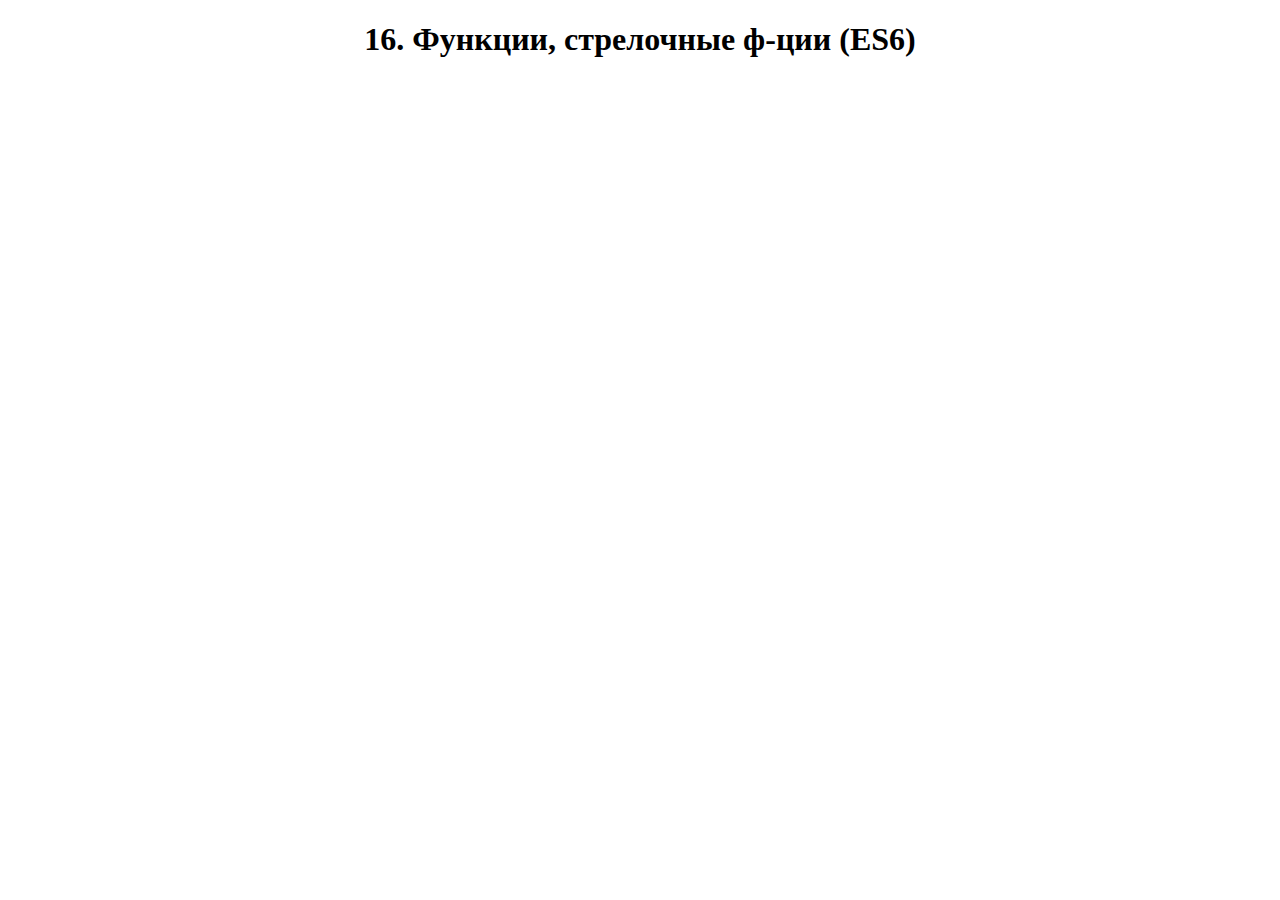
<file: lesson16_FuncArrowFunc/index.html>
<!DOCTYPE html>
<html lang="en">
    <head>
        <meta charset="UTF-8" />
        <meta name="viewport" content="width=device-width, initial-scale=1.0" />
        <link rel="stylesheet" href="css/style.css">
        <title>16. Функции, стрелочные ф-ции (ES6)</title>
    </head>
    <body>
        <h1>16. Функции, стрелочные ф-ции (ES6)</h1>

        <script src="js/script.js"></script>
    </body>
</html>
</file>
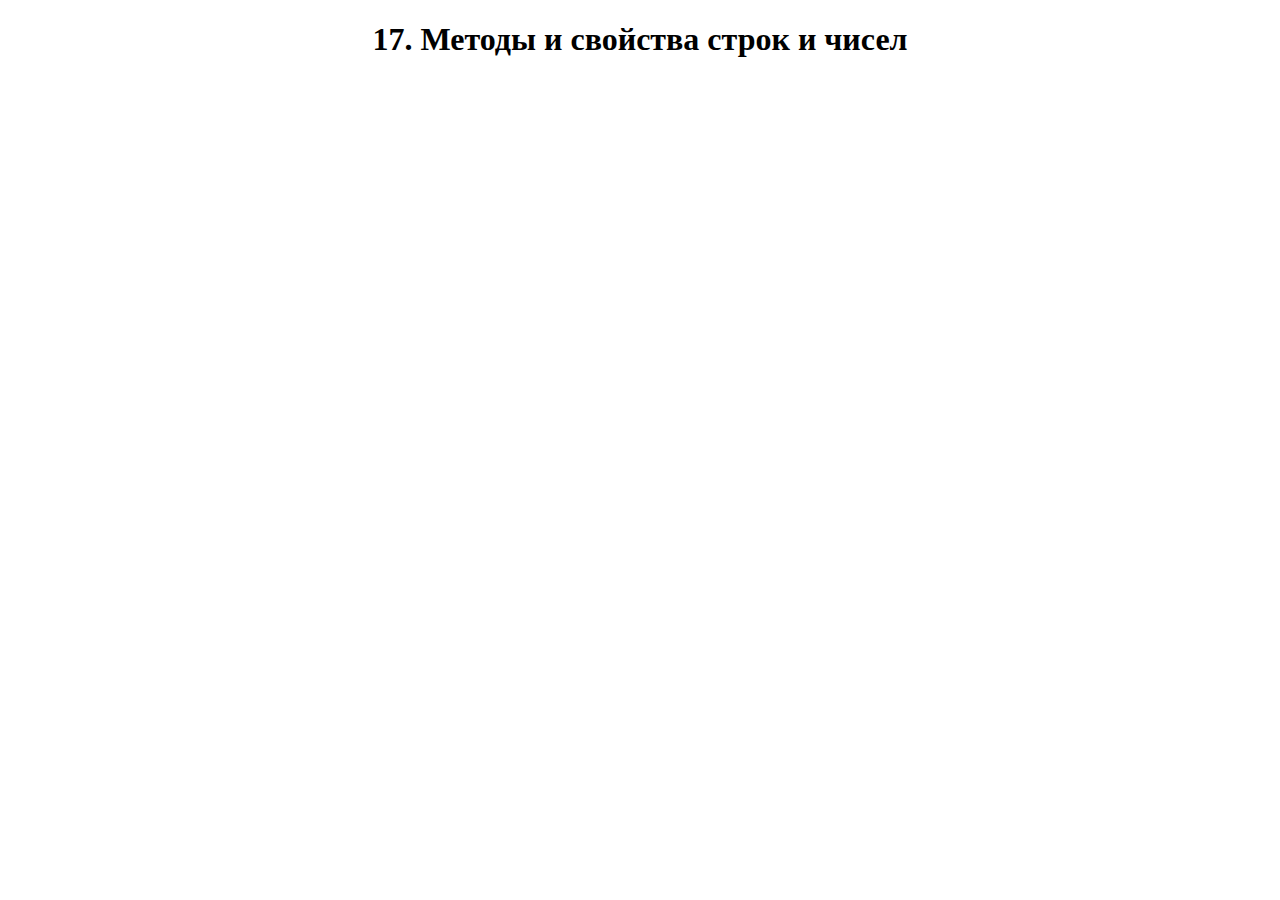
<file: lesson17_MethodsStringsNumbers/index.html>
<!DOCTYPE html>
<html lang="en">
    <head>
        <meta charset="UTF-8" />
        <meta name="viewport" content="width=device-width, initial-scale=1.0" />
        <link rel="stylesheet" href="css/style.css" />
        <title>17. Методы и свойства строк и чисел</title>
    </head>
    <body>
        <h1>17. Методы и свойства строк и чисел</h1>

        <script src="js/script.js"></script>
    </body>
</html>
</file>
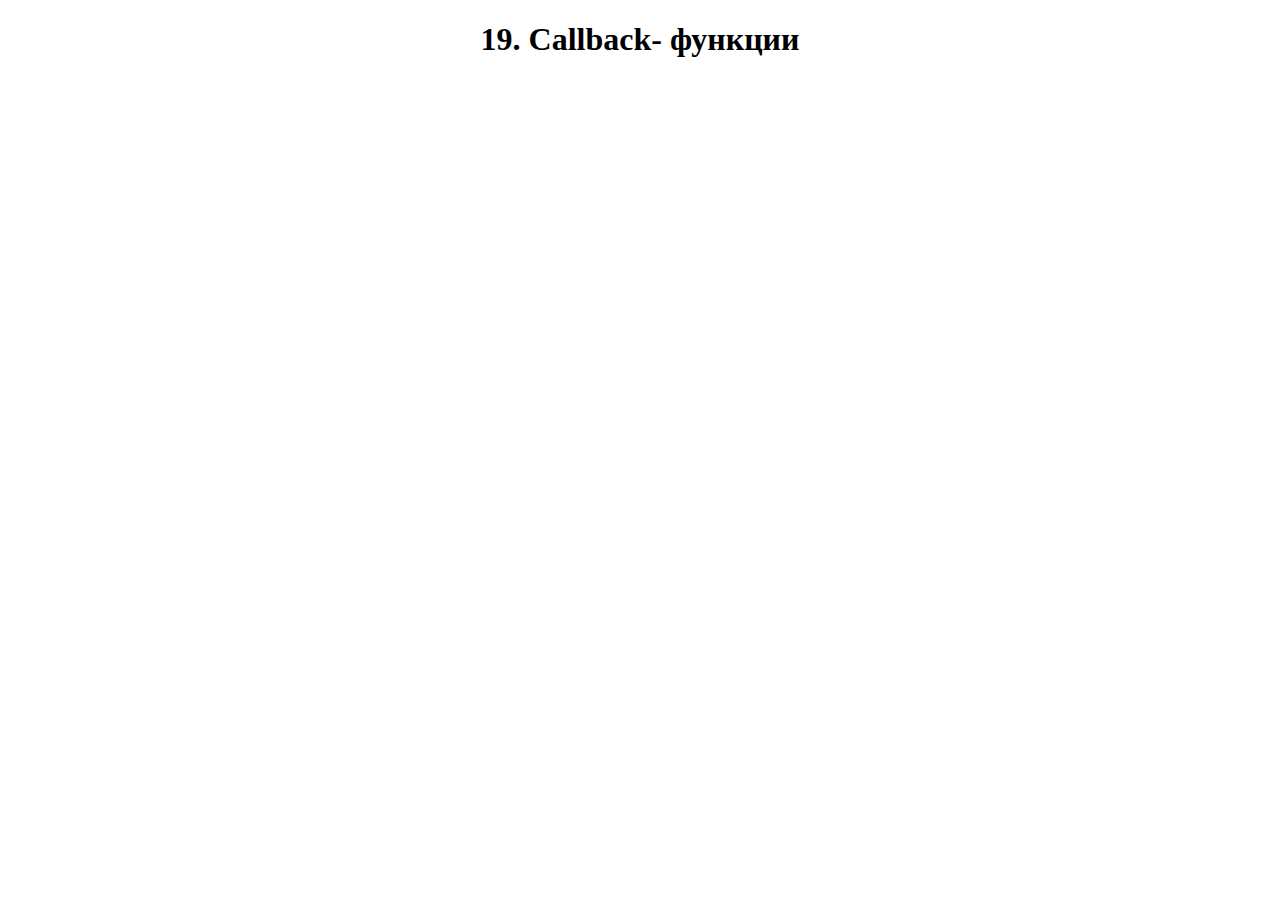
<file: lesson19._CallbackFunc/index.html>
<!DOCTYPE html>
<html lang="en">
    <head>
        <meta charset="UTF-8" />
        <meta name="viewport" content="width=device-width, initial-scale=1.0" />
        <link rel="stylesheet" href="css/style.css" />
        <title>19. Callback- функции</title>
    </head>
    <body>
        <h1>19. Callback- функции</h1>

        <script src="js/script.js"></script>
    </body>
</html>
</file>
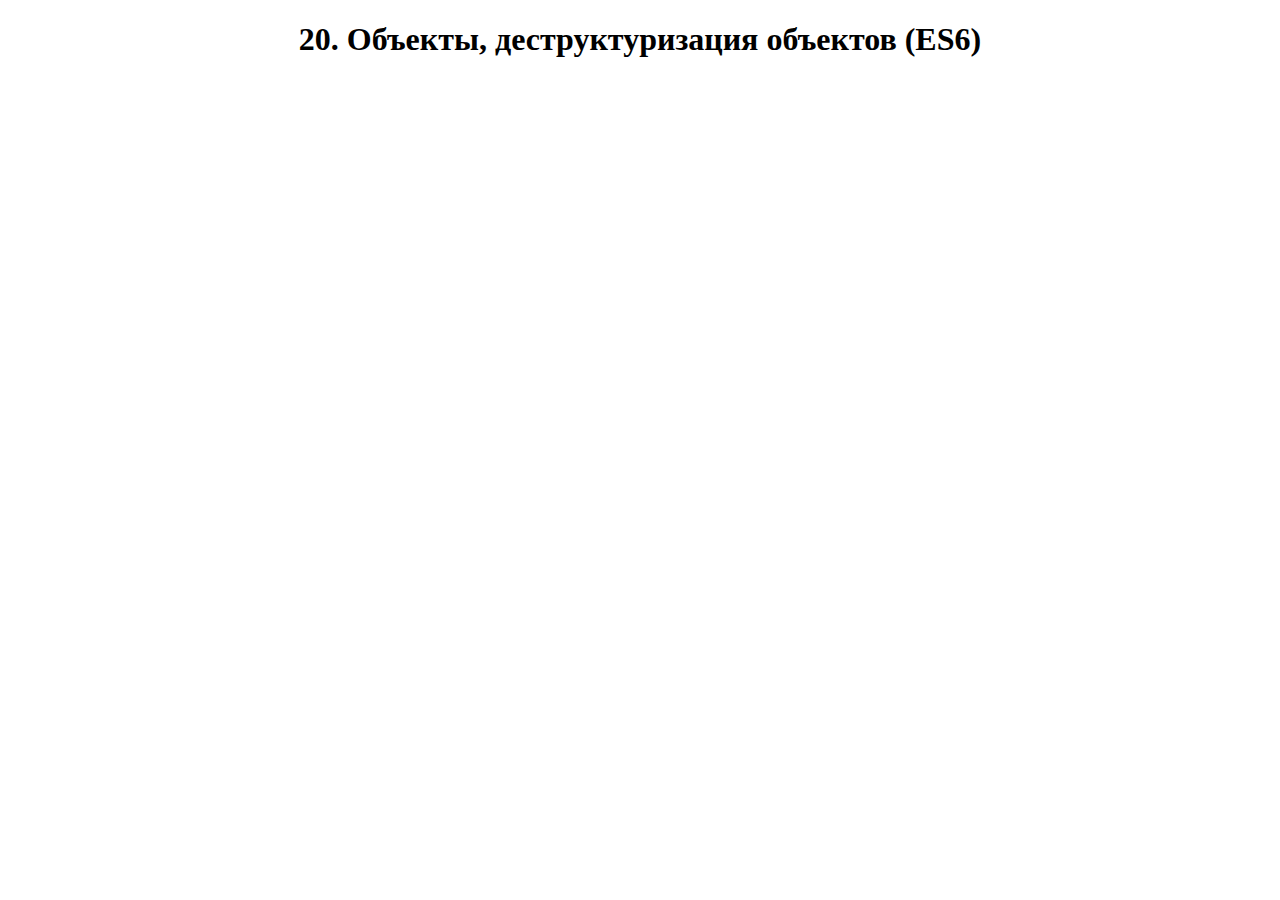
<file: lesson20_ObjectDestructuring/index.html>
<!DOCTYPE html>
<html lang="en">
    <head>
        <meta charset="UTF-8" />
        <meta name="viewport" content="width=device-width, initial-scale=1.0" />
        <link rel="stylesheet" href="css/style.css" />
        <title>20. Объекты, деструктуризация объектов (ES6)</title>
    </head>
    <body>
        <h1>20. Объекты, деструктуризация объектов (ES6)</h1>

        <script src="js/script.js"></script>
    </body>
</html>
</file>
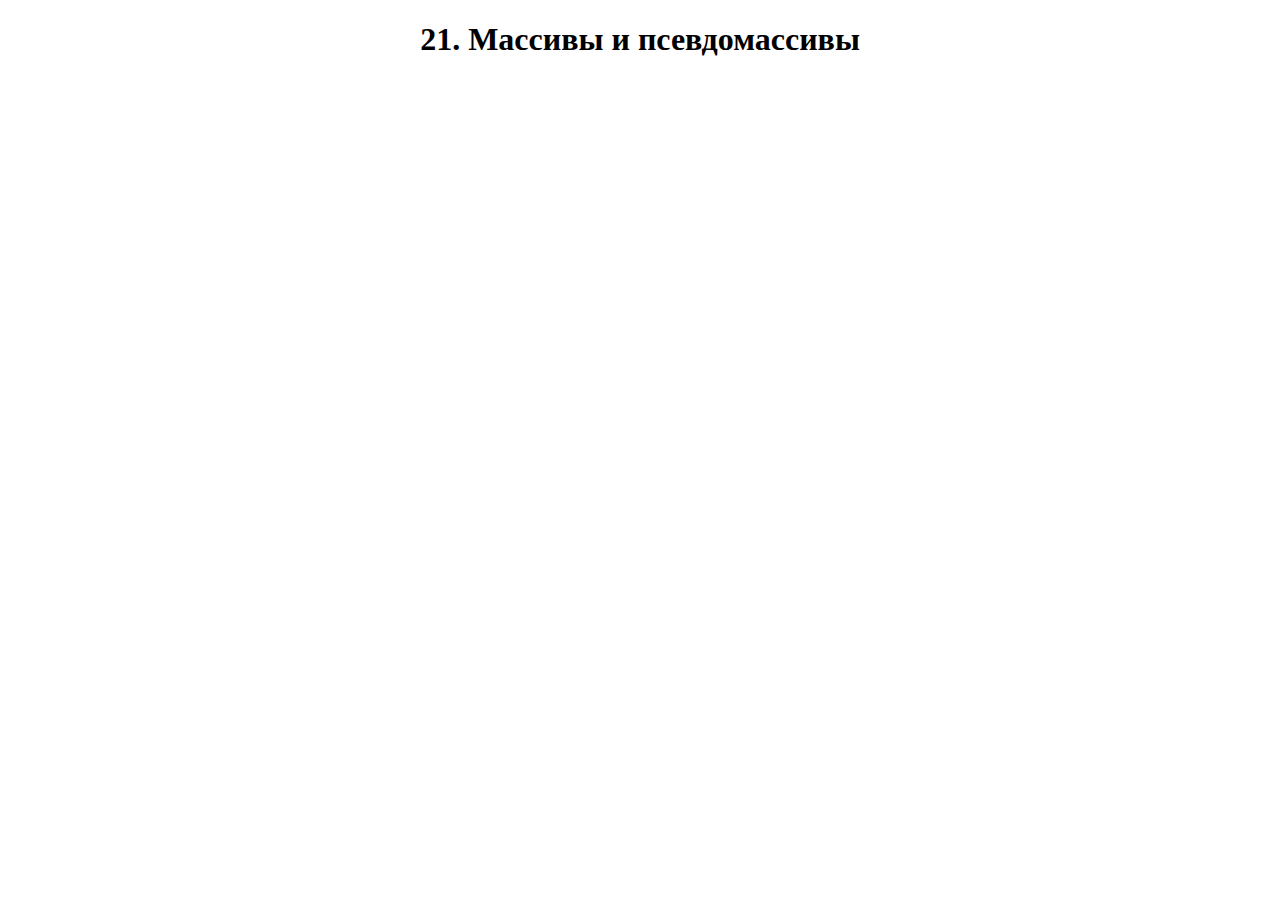
<file: lesson21_ArraysPseudoArrays/index.html>
<!DOCTYPE html>
<html lang="en">
    <head>
        <meta charset="UTF-8" />
        <meta name="viewport" content="width=device-width, initial-scale=1.0" />
        <link rel="stylesheet" href="css/style.css" />
        <title>21. Массивы и псевдомассивы</title>
    </head>
    <body>
        <h1>21. Массивы и псевдомассивы</h1>

        <script src="js/script.js"></script>
    </body>
</html>
</file>
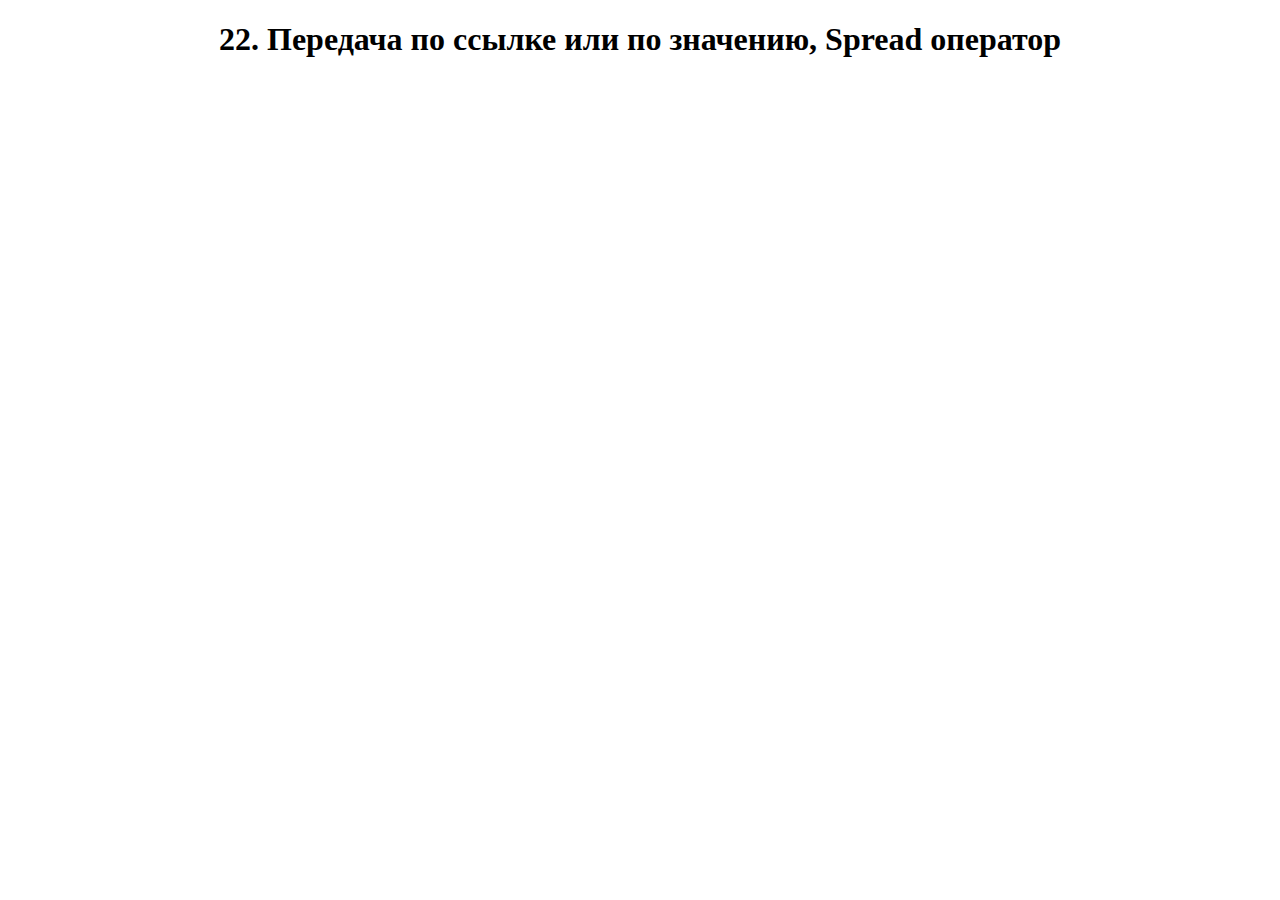
<file: lesson22_PassByReferenceOrByValue_SpreadOperator/index.html>
<!DOCTYPE html>
<html lang="en">
    <head>
        <meta charset="UTF-8" />
        <meta name="viewport" content="width=device-width, initial-scale=1.0" />
        <link rel="stylesheet" href="css/style.css" />
        <title>22. Передача по ссылке или по значению, Spread оператор</title>
    </head>
    <body>
        <h1>22. Передача по ссылке или по значению, Spread оператор</h1>

        <script src="js/script.js"></script>
    </body>
</html>
</file>
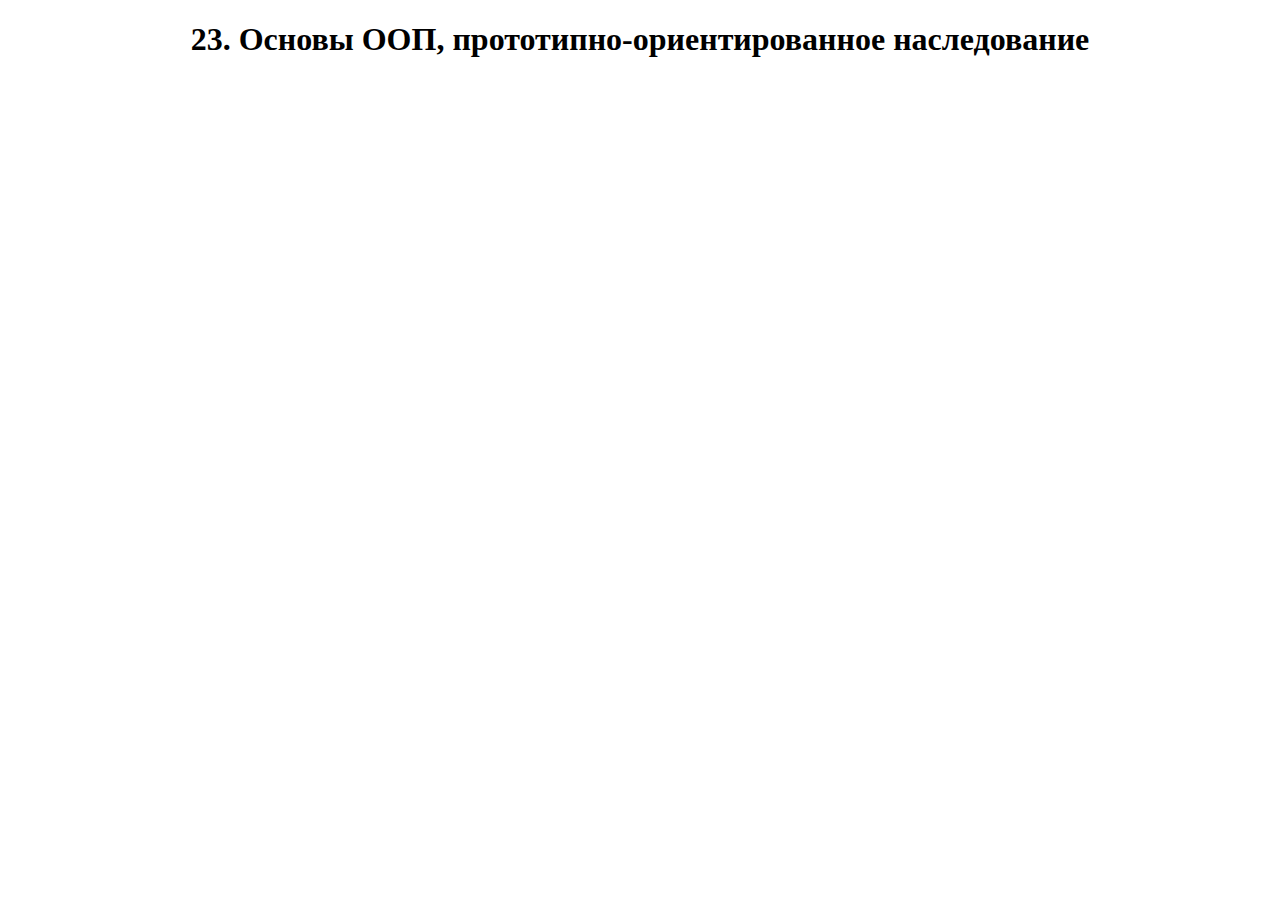
<file: lesson23_OOP/index.html>
<!DOCTYPE html>
<html lang="en">
    <head>
        <meta charset="UTF-8" />
        <meta name="viewport" content="width=device-width, initial-scale=1.0" />
        <link rel="stylesheet" href="css/style.css" />
        <title>23. Основы ООП, прототипно-ориентированное наследование</title>
    </head>
    <body>
        <h1>23. Основы ООП, прототипно-ориентированное наследование</h1>

        <script src="js/script.js"></script>
    </body>
</html>
</file>
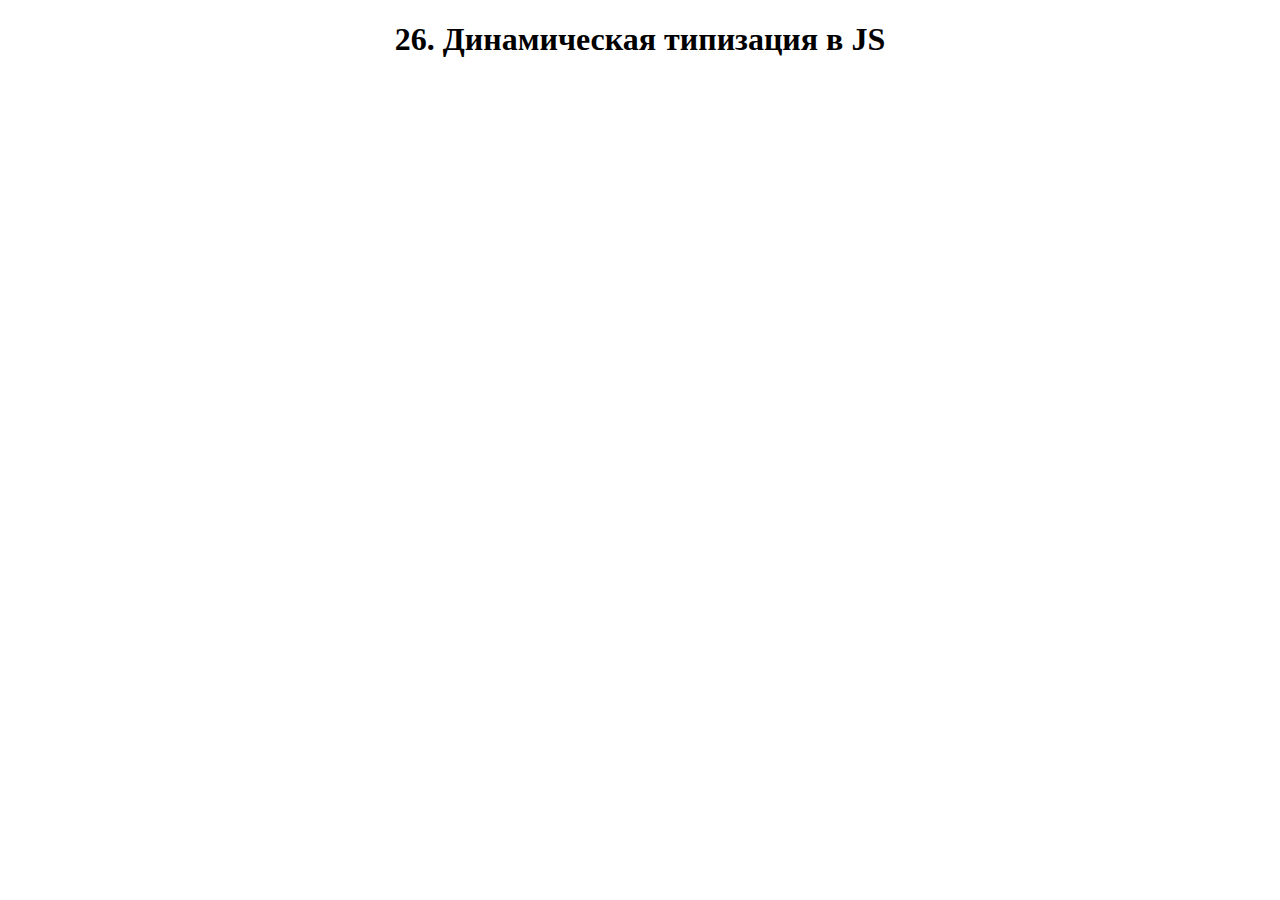
<file: lesson26_DynamicTyping/index.html>
<!DOCTYPE html>
<html lang="en">
    <head>
        <meta charset="UTF-8" />
        <meta name="viewport" content="width=device-width, initial-scale=1.0" />
        <link rel="stylesheet" href="css/style.css" />
        <title>26. Динамическая типизация в JS</title>
    </head>
    <body>
        <h1>26. Динамическая типизация в JS</h1>

        <script src="js/script.js"></script>
    </body>
</html>
</file>
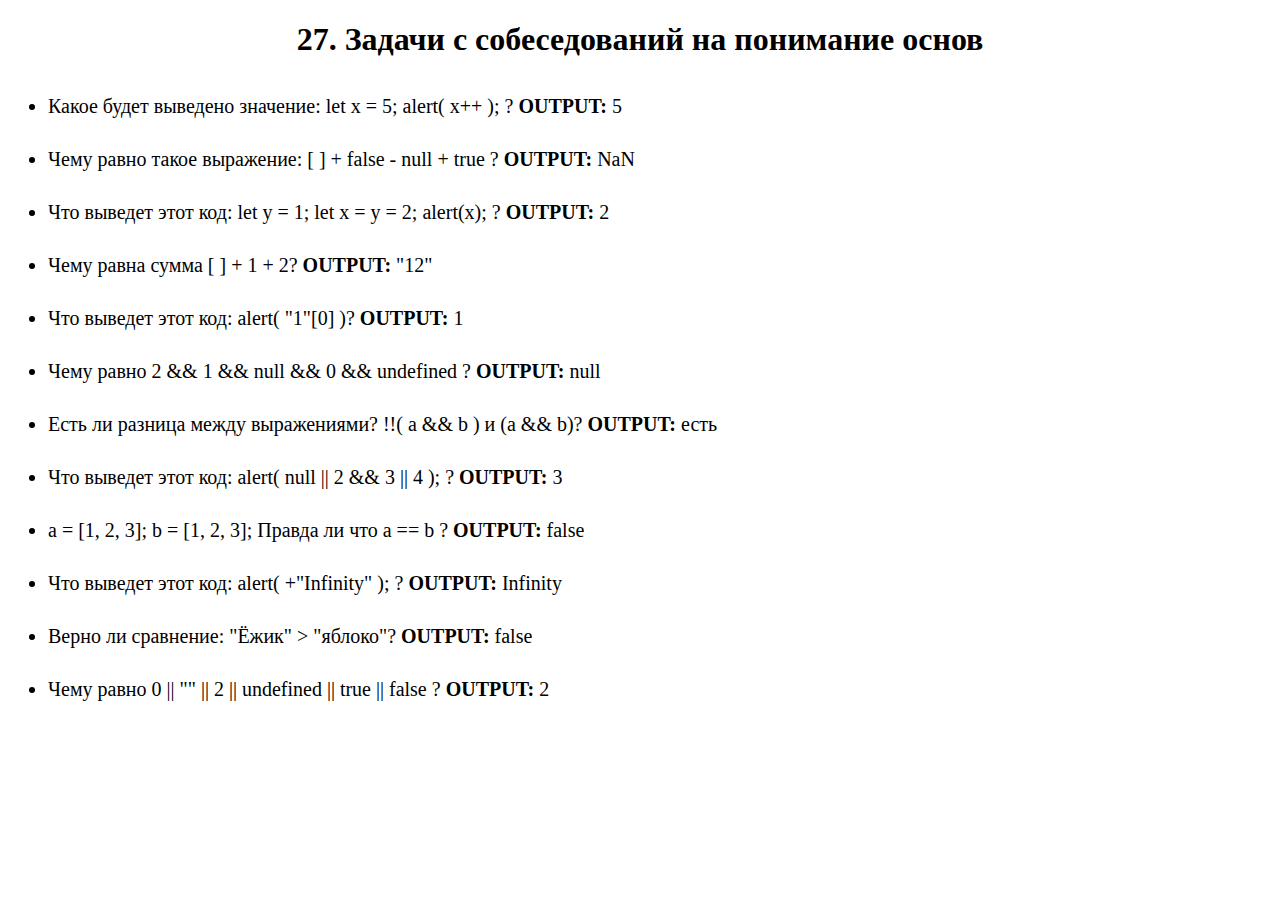
<file: lesson27_TasksFromInterviews/index.html>
<!DOCTYPE html>
<html lang="en">
    <head>
        <meta charset="UTF-8" />
        <meta name="viewport" content="width=device-width, initial-scale=1.0" />
        <link rel="stylesheet" href="css/style.css" />
        <title>27. Задачи с собеседований на понимание основ</title>
    </head>
    <body>
        <h1>27. Задачи с собеседований на понимание основ</h1>
        <ul class="tasks">
            <li>Какое будет выведено значение: let x = 5; alert( x++ ); ? <strong>OUTPUT: </strong>5</li>
            <li>Чему равно такое выражение: [ ] + false - null + true ? <strong>OUTPUT: </strong>NaN</li>
            <li>Что выведет этот код: let y = 1; let x = y = 2; alert(x); ? <strong>OUTPUT: </strong>2</li>
            <li>Чему равна сумма [ ] + 1 + 2? <strong>OUTPUT: </strong>"12"</li>
            <li>Что выведет этот код: alert( "1"[0] )? <strong>OUTPUT: </strong>1</li>
            <li>Чему равно 2 && 1 && null && 0 && undefined ? <strong>OUTPUT: </strong>null</li>
            <li>Есть ли разница между выражениями? !!( a && b ) и (a && b)? <strong>OUTPUT: </strong>есть</li>
            <li>Что выведет этот код: alert( null || 2 && 3 || 4 ); ? <strong>OUTPUT: </strong>3</li>
            <li>a = [1, 2, 3]; b = [1, 2, 3]; Правда ли что a == b ? <strong>OUTPUT: </strong>false</li>
            <li>Что выведет этот код: alert( +"Infinity" ); ? <strong>OUTPUT: </strong>Infinity</li>
            <li>Верно ли сравнение: "Ёжик" > "яблоко"? <strong>OUTPUT: </strong>false</li>
            <li>Чему равно 0 || "" || 2 || undefined || true || falsе ? <strong>OUTPUT: </strong>2</li>
        </ul>
        <script src="js/script.js"></script>
    </body>
</html>
</file>
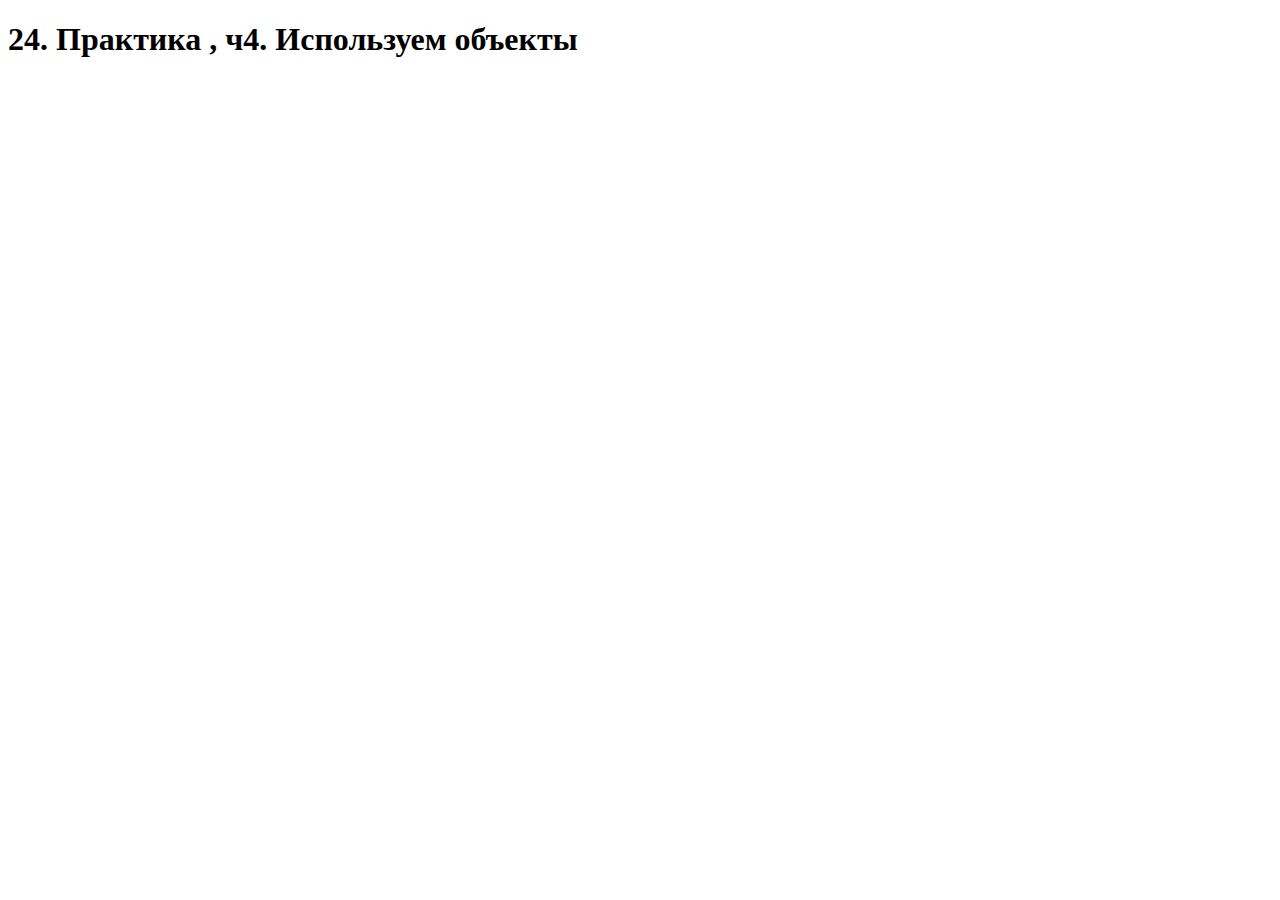
<file: practicMovie/index.html>
<!DOCTYPE html>
<html lang="en">
    <head>
        <meta charset="UTF-8" />
        <meta name="viewport" content="width=device-width, initial-scale=1.0" />
        <title>24. Практика , ч4. Используем объекты</title>
    </head>
    <body>
        <h1>24. Практика , ч4. Используем объекты</h1>

        <script src="script.js"></script>
    </body>
</html>
</file>
<file: lesson16_FuncArrowFunc/css/style.css>
h1 {
    text-align: center;
}
</file>
<file: lesson17_MethodsStringsNumbers/css/style.css>
h1 {
    text-align: center;
}
</file>
<file: lesson19._CallbackFunc/css/style.css>
h1 {
    text-align: center;
}
</file>
<file: lesson20_ObjectDestructuring/css/style.css>
h1 {
    text-align: center;
}
</file>
<file: lesson21_ArraysPseudoArrays/css/style.css>
h1 {
    text-align: center;
}
</file>
<file: lesson22_PassByReferenceOrByValue_SpreadOperator/css/style.css>
h1 {
    text-align: center;
}
</file>
<file: lesson23_OOP/css/style.css>
h1 {
    text-align: center;
}
</file>
<file: lesson26_DynamicTyping/css/style.css>
h1 {
    text-align: center;
}
</file>
<file: lesson27_TasksFromInterviews/css/style.css>
h1 {
    text-align: center;
}
li {
    font-size: 20px;
    padding: 15px 0;
}
</file>
